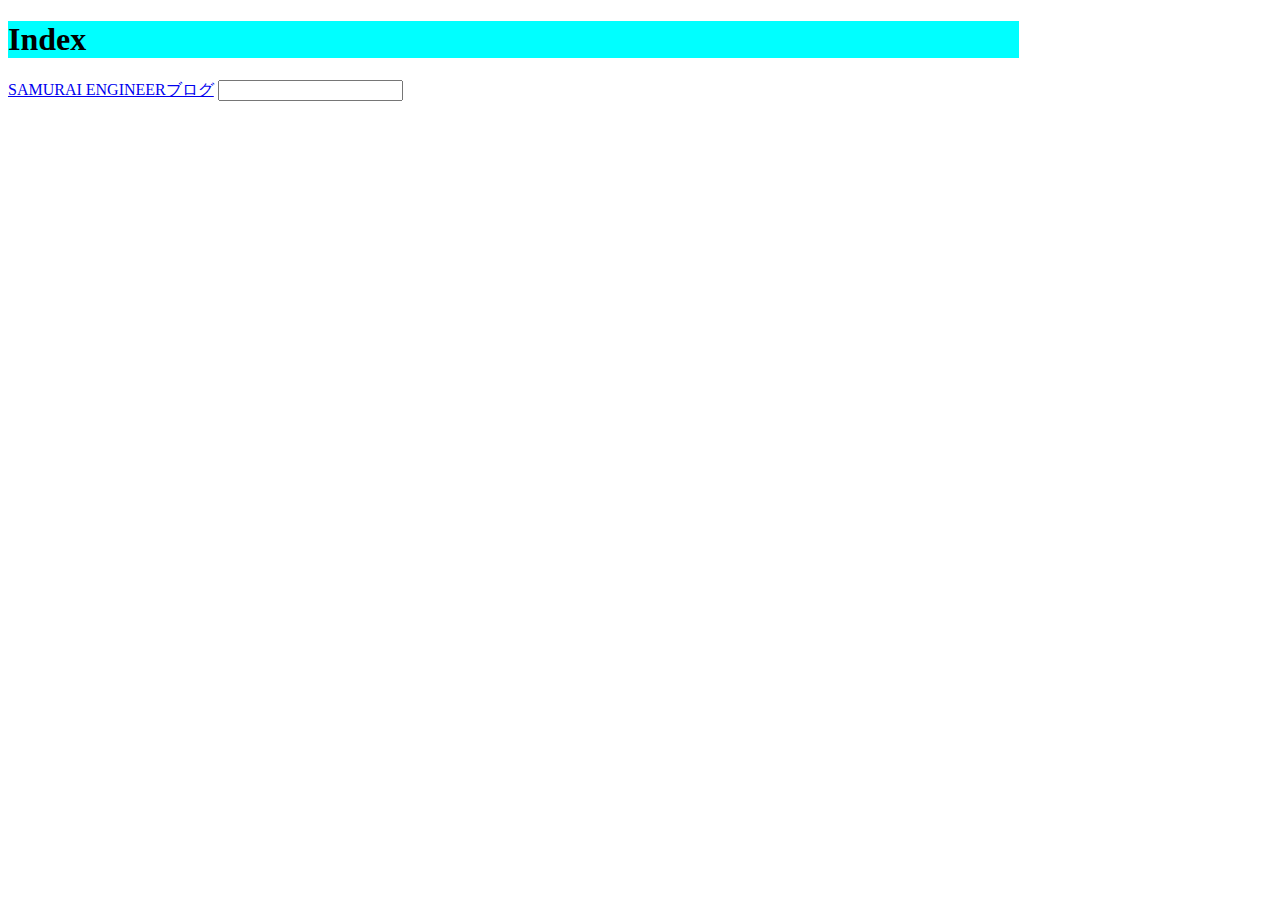
<file: index/images/index.html>
<!DOCTYPE html>
<html lang="ja">
<head>
    <meta charset="UTF-8">
    <title>Html/cssの学習</title>
    <!-- stylesheet.cssの読み込み -->
<!--    <link rel="stylesheet" href="stylesheet.css" type="text/css">  -->
  <style>
    a:hover {
      background-color: orange;
    }
    a:active {
      background-color: yellow;
    }
    input:focus {
      background-color: lime;
    }
    
    h1 {
      background-color: aqua;
      width: 80%;
    }
  </style>
</head>
<body>
  <h1>Index</h1>
  <a href="https://www.sejuku.net/blog/">SAMURAI ENGINEERブログ</a>
  <input type="text" />
</body>
</html>
</file>
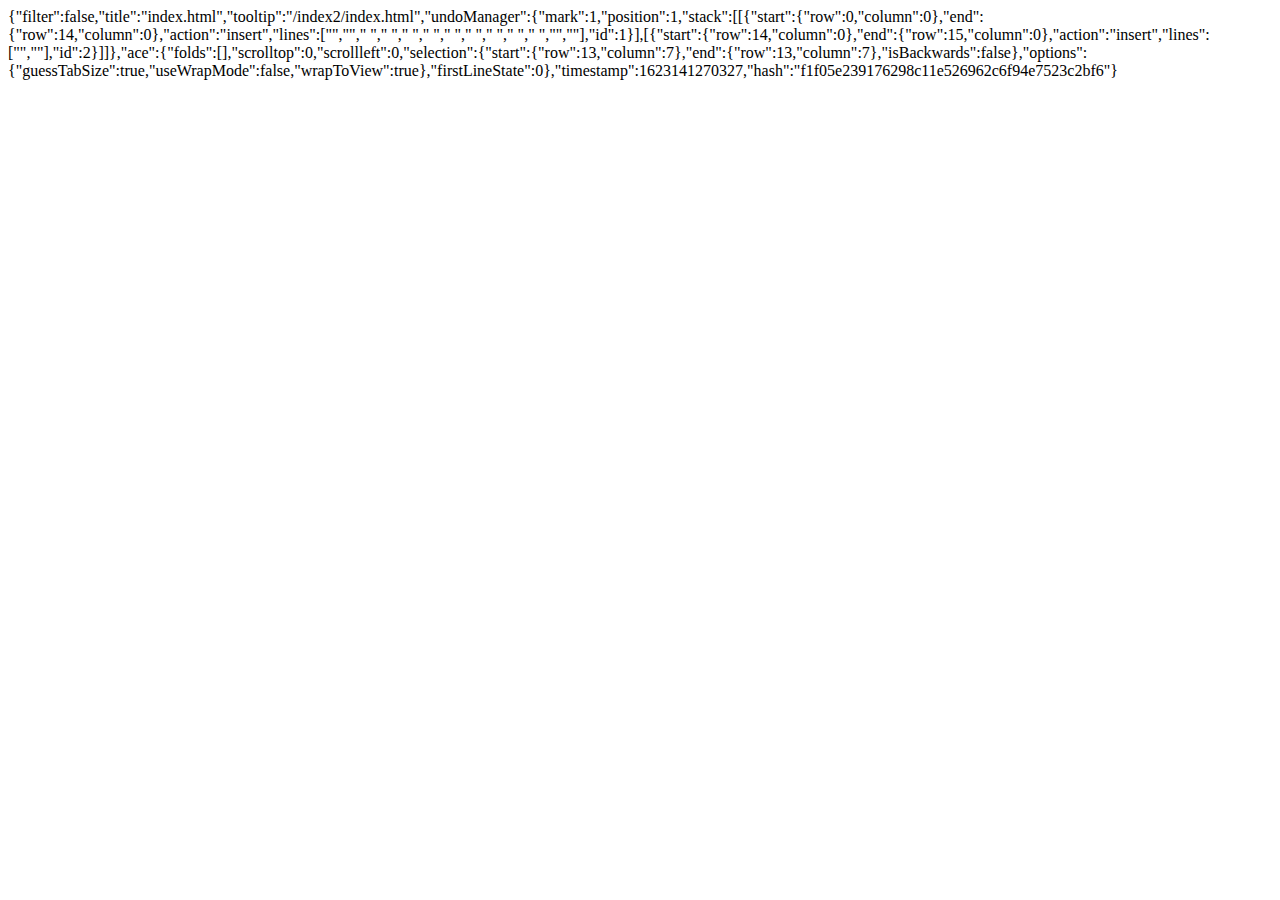
<file: .c9/metadata/environment/index2/index.html>
{"filter":false,"title":"index.html","tooltip":"/index2/index.html","undoManager":{"mark":1,"position":1,"stack":[[{"start":{"row":0,"column":0},"end":{"row":14,"column":0},"action":"insert","lines":["<!DOCTYPE html>","<html lang=\"ja\">","  <head>","    <meta charset=\"utf-8\">","    <title>JavaScriptの練習</title>","  </head>","  <body>","    ","    ","    <script>","      //ここにJavaScriptを記述する","    </script>","  </body>","</html>",""],"id":1}],[{"start":{"row":14,"column":0},"end":{"row":15,"column":0},"action":"insert","lines":["",""],"id":2}]]},"ace":{"folds":[],"scrolltop":0,"scrollleft":0,"selection":{"start":{"row":13,"column":7},"end":{"row":13,"column":7},"isBackwards":false},"options":{"guessTabSize":true,"useWrapMode":false,"wrapToView":true},"firstLineState":0},"timestamp":1623141270327,"hash":"f1f05e239176298c11e526962c6f94e7523c2bf6"}
</file>
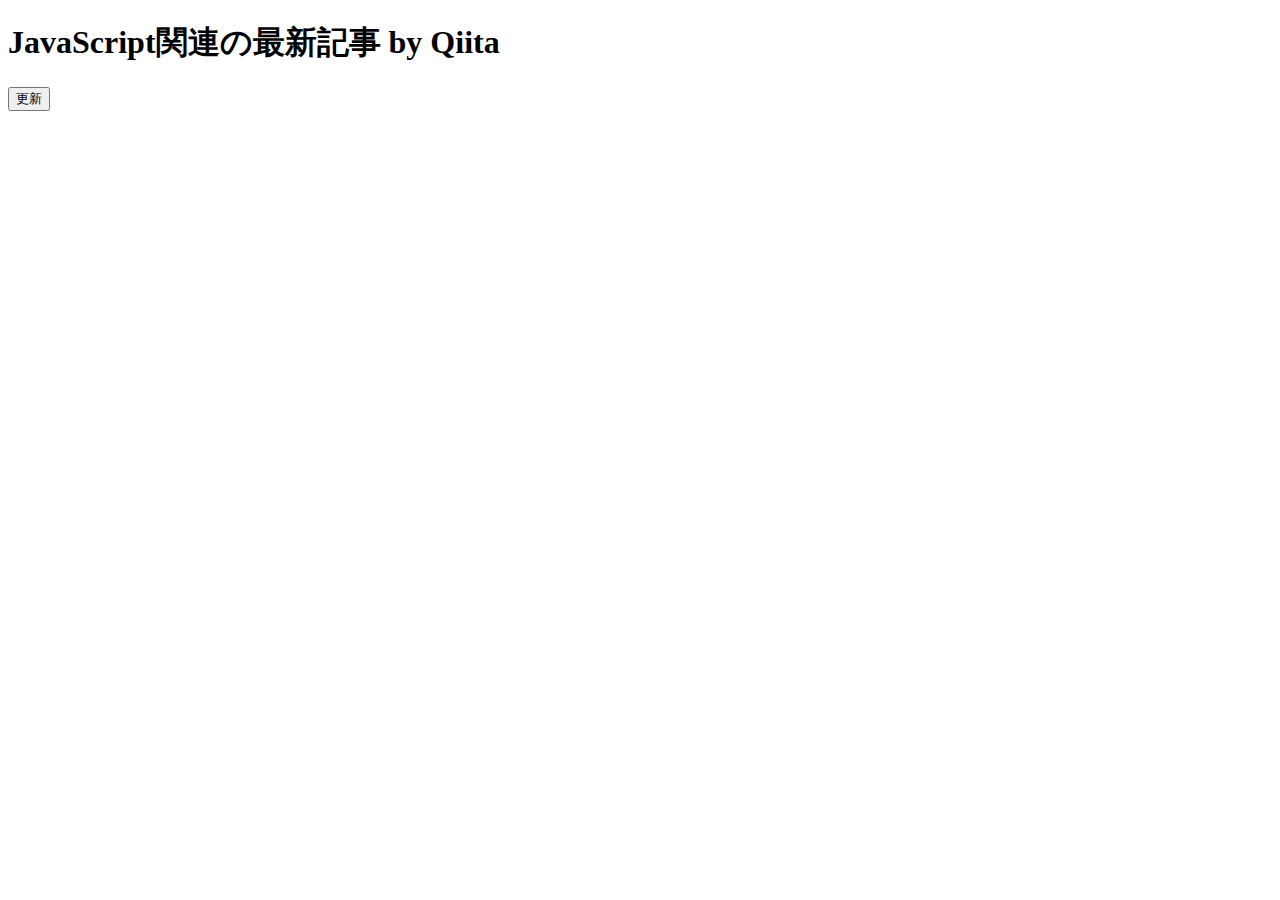
<file: index/index2.html>
<!DOCTYPE html>
<html lang="ja">
  <head>
    <meta charset="utf-8">
    <title>JavaScriptの練習・HTMLの表示</title>
    <style>
      #dialog {
        width: 500px;
        padding: 60px 40px;
        text-align: center;
        border: 1px solid #aaaaaa;
        box-shadow: 2px 2px 4px #888;
      }
      .screenBlue {
        height: 100vh;
        color: #fff;
        font-size: 5em;
        text-align: center;
        background-color: #88f;
      }
      .screenRed {
        height: 100vh;
        color: #fff;
        font-size: 5em;
        text-align: center;
        background-color: #f88;
      }
      .pagetop {
        display: none;
        padding: 40px 10px;
        background-color: #fff;
        color: #000;
        text-decoration: none;
        border-radius: 50%;
        
        position: fixed;
        bottom: 10px;
        right: 10px;
      }
    </style>
  </head>
  <body>
  <!--  <form name="myForm">
      <label>利用したことのあるOSを選択してください</label><br/>
      <input type="checkbox" name="os" value="windows" />Windows
      <input type="checkbox" name="os" value="macos" />Mac OS
      <input type="checkbox" name="os" value="linux" />Linux
      <input type="checkbox" name="os" value="ios" />iOS
      <input type="checkbox" name="os" value="android" />Android
    </form>
    <button id="btn1">実行</button><br>
    <br>
    <form name="yourForm">
      <label>名前：</label>
      <input type="text" name="yourText"/><br>
      <label>メールアドレス：</label>
      <input type="email" name="yourEmail"/>
      <br>
      <label>年齢：</label>
      <input type="radio" name="gap" value="20" />20代
      <input type="radio" name="gap" value="30" />30代
      <input type="radio" name="gap" value="40" />40代
      <input type="radio" name="gap" value="50" />50代
      <br>
      <br>
      <label>普段使っているスマホは？</label><br>
      <input type="checkbox" name="smartphone" value="iPhone" />iPhone
      <input type="checkbox" name="smartphone" value="Android" />Android
      <input type="checkbox" name="smartphone" value="ガラケー" />ガラケー
      <input type="checkbox" name="smartphone" value="その他" />その他
    </form><br>
    <button id="btn2">実行</button>
    
  //  chapter 10   
    <textarea id="text" cols="50" rows="7"></textarea>
    
    <p id="count">0文字</p>
    <h1 id="text2">こんにちは</h1>
    
    <form id="dialog" name="dialog">
      <p>ボタンをクリックしてください</p>
      <input type="button" name="yes" value="はい"/>
      <input type="button" name="no" value="いいえ"/>
      <input type="button" name="cancel" value="キャンセル"/>
    </form>
    <div class="screenBlue">ここがトップページです</div>
    <div class="screenRed">2ページ目</div>
    <div class="screenBlue">3ページ目</div>
    <div class="screenRed">4ページ目</div>
    <div class="screenBlue">5ページ目</div>
    
    <a class="pagetop" id="top" href="#">TOPに戻る</a>  -->
    
    <h1>JavaScript関連の最新記事 by Qiita</h1>
    <button id="btn3">更新</button>
    <ul id="list"></ul>
    <script>
  /*    const topLink = document.getElementById('top');
      window.addEventListener('scroll', () => {
        const scrollValue = document.scrollingElement.scrollTop;
        
        if(scrollValue >= 250) {
          topLink.style.display = "inline";
        } else if (scrollValue < 250) {
          topLink.style.display = "none";
        }
      });
    
      const text = document.getElementById('text');
      const count = document.getElementById('count');
      text.addEventListener('keyup', () => {
        const inputText = text.value.replace(/[\n\s]/g, "");
        count.textContent = inputText.length + '文字';
      });
      
      const btn2 = document.getElementById('btn2');
      btn2.addEventListener('click', () => {
        const form = document.forms.yourForm;
        console.log(form.yourText.value);
        console.log(form.yourEmail.value);
        console.log(form.gap.value);
        
        form.smartphone.forEach(item => {
          if(item.checked) console.log(item.value);
        });
      });
    
      const btn1 = document.getElementById('btn1');
      btn1.addEventListener('click', () => {
        const form = document.forms.myForm;
        form.os.forEach(item => {
          if(item.checked) console.log(item.value);
        });
      });      */
      
  /*    const h1 = document.getElementById('text2');
      let countUp = 0; 
      
      const timer = setInterval( () => {
        h1.style.fontSize = countUp + `px`;
        countUp++;
        if(countUp >= 70) clearInterval(timer);
      }, 10);
      
      const form = document.forms.dialog;
        form.yes.addEventListener('click', () => {
          console.log('「はい」がクリックされました！');
        });
        form.no.addEventListener('click', () => {
         console.log('「いいえ」がクリックされました！');
        });
        form.cancel.addEventListener('click', () => {
          console.log('「キャンセル」がクリックされました！');
        });
                  */
      
  /*    const myName = 'Yoshi';
      const myAge = 35;
      console.log('私の名前は' + myName + 'で、年齢は' + myAge + 'です。');  
      
      const cart = ['Kindle Fire HD 10', 19980, 1];
      console.log('商品名：' + cart[0]);
      console.log('価格：' + cart[1] + '円');
      console.log('個数：' + cart[2]);
      
      cart.push(100);
      console.log(cart);
      
      const janken = ['グー', 'チョキ', 'パー'];
      const rnd = Math.floor(Math.random() * janken.length);
      console.log(janken[rnd]);
      
      const userID = ['user34', '', 'user18', '', 'user54', 'user48'];
      const result = userID.filter(element => {
        return element !== '';
      })
      console.log(result);         */
      
    /*  const user = ['田中太郎','佐藤一郎','山田次郎', '山田三郎', '伊藤花子'];
      user.forEach(name => {
        if(name === '山田三郎') {
          console.log('山田三郎さんは存在します'); 
        } 
        name === '山田三郎' ? console.log('存在します') : false;
      });
      console.log('' ? true : false); 
      
      const luck = ['大吉', '中吉', '吉', '凶'];
      const result = Math.floor(Math.random() * luck.length);
      console.log(luck[result]);
      
      const user2 = ['田中太郎','佐藤一郎','山田次郎','伊藤三郎'];
      user2.forEach(name => {
        switch(name) {
          case '田中太郎':
            console.log(name + 'は営業部　第一課です');
            break;
          case '山田次郎':
            console.log(name + 'は製造部　生産管理課です');
            break;
          default:
            console.log(name + 'は該当データがありません');
        }
      });    */
      
     /* -------------4章課題--------------------------- */
   /*  const weight = 65.5;
     
     if(weight <= 60) {
       console.log('ダイエット成功です！');
     } else if(weight <= 70) {
       console.log('ついにここまで来ましたね');
     } else if(weight <= 80) {
       console.log('確実に成果が出ていますよ');
     } else {
       console.log('もっと頑張りましょう');
     }
     
      if(weight >= 80) {
          console.log('もっと頑張りましょう');
      } else if(weight >= 70) {
          console.log('確実に成果が出ていますよ');
      } else if(weight > 60) {
          console.log('ついにここまで来ましたね');
      } else if(weight <= 60) {
          console.log('ダイエット成功です！');
      }
     
     const animal = '犬';
     switch(animal) {
       case '犬':
         console.log('ワンワン！');
         break;
       case '猫':
         console.log('sニャーン！');
         break;
       case '牛':
         console.log('モー！');
         break;
       case 'ライオン':
         console.log('ガオー！');
         break;
       case '烏':
         console.log('カー！');
         break;
       default:
         console.log('該当する動物はいません。');
     }
     
     let state = true;
     while(state) {
       // 0〜9の乱数を生成する
       let random = Math.floor(Math.random() * 10);
       
       // 数値が3になったら繰り返し処理を終了する
       if(random === 3) state = false;
       
       console.log(random);
     }                              */
     
     for (let i = 1; i < 10; i++ ) {
       console.log(i);
     }
   //  5章-1
     
    
  /*  let enemy = 10;
    
    while(true) {
      let command = prompt('敵が現れた！（【1】攻撃　【2】逃げる）');
      if(command === '1') {
        let attack = Math.floor(Math.random() * 10);
        console.log(attack + 'の攻撃！');
        enemy = enemy - attack;
            console.log('敵を倒した！');
          if(enemy <= 0) {
            break;
          }
        console.log('敵の体力は残り' + enemy + 'です'); 
        
      } else if(command === '2') {
        console.log('無事に逃げました');
        break;
      }
    }  
    console.log('ゲーム終了');           */
    
    //  6章関数
    // 関数宣言の場合
  /*  function myFunc() {
      console.log('これは関数宣言です。');
    }
    function myFunc() {
    }
    
    myFunc();  関数の実行
      console.log('これは二つ目の関数宣言です。');
    
  　関数式の場合
    const myFunc2 = (keyword) => {
      console.log('指定した文字は、「'+ keyword +'」ですね？');
    };
    myFunc2('プログラミング');
    
    const products = ['テレビ','冷蔵庫','机','スマホ','本棚','椅子','テーブル'];
    
    const search = (items, target) => {
      const result = items.filter(item => item === target);
      
      if(result.length) {
        return '商品が見つかりました！';
      } else {
        return 'お探しの商品は見つかりませんでした';
      }
    };
    console.log(search(products, 'テーブル'));   */
    
  /*  const yourNumber = 40;
    const getDouble = (number) => {
      return number * 2;
    }
    console.log(getDouble(yourNumber));
    
    const doller = 108;
   // const getYen = change => change * Dollar;
    const getYen = (change) => {
      return change * doller;
    };
    
    while(true) {
      const money = prompt('ドルから円へ換算します。');
      if(money) {
        console.log(getYen(money) + '円です');
      } else break;
    }                */
    
  /*  const user = {
      name:'太郎',
      age:30,
      area:'東京都'
    };
    user.name = '山田太郎';
    user.hobby = '読書'; //追加
    delete user.age;　//削除
    console.log(user); 
    
    const user = {
      name:'太一',
      age:30,
      
      getName: function() {
        console.log(this.name);
      }
    };
    user.getName();　　　　　　　　　*/
    
  /*  const object = {
      getThis1: function() {
        return this;
      },
      getThis2: () => this
    };
    console.log(object.getThis1());
    console.log(object.getThis2());
    
    const contact_name = prompt('名前を入力して下さい');
    const contact_tel = prompt('電話番号を入力して下さい');
    
    const contact = {};
    
    contact.name = contact_name;
    contact.tel = contact_tel;  
    
    console.log(contact);   */
  /* ---------------------------------------- */  
  // クラス　
  
  /*  class Animal {
      constructor(name, age) {
        this.name = name;
        this.age = age;
      }
    }
    const dog = new Animal('犬', 8);
    console.log(dog);
    
    class Cat extends Animal {
      constructor(name, age, type) {
        super(name, age);
        this.type = type;
      }
      speak() {
        console.log(this.name + 'が「にゃーん」と鳴きました！');
      }
    }
    const cat = new Cat('アッシュ', 5, 'スコティッシュホールド');
    cat.speak();
    console.log(cat);          
  // -------------------------------  
    class Character {
      constructor(name1 ,hp) {
        this.name1 = name1;
        this.hp = hp;
      }
      attack() {
        console.log(this.name1 + 'の攻撃！');
      }
    }
    
    class Hero extends Character {
      constructor(name1, hp, exp) {
        super(name1, hp);
        this.exp = exp;
      }
      control() {
        
      }
      superAttack() {
        
      }
      speak() {
        
      }
    }
    class Enemy extends Character {
      dropItem() {
        
      }
      getPoint() {
        
      }
    }
    const hero = new Hero('主人公', 100, 10);
    const enemy = new Enemy('敵', 10, 5);
    hero.attack();
    enemy.attack();
    console.log(hero);     */
    //  ---------------------------------
    
  /*  const promise = new Promise(resolve => {
      setTimeout( () => {
        resolve('処理が完了');
      }, 20000);
    });
    // then()を使って完了通知を受け取る
    // 引数resultには渡された文字列が格納されている
    promise.then(result => console.log(result));       
    
    // 1つ目のPromise処理
    const promise1 = () => {
      return new Promise(resolve => {
        setTimeout( () => {
          resolve('一つ目の処理が完了');
        }, 10000);
      });
    };
    // 2つ目のPromise処理
    const promise2 = () => {
      return new Promise(resolve => {
        setTimeout( () => {
          resolve('二つ目の処理が完了');
        }, 10000);
      });
    };
    const promise3 = () => {
    // 3つ目のPromise処理
      return new Promise(resolve => {
        setTimeout( () => {
          resolve('三つ目の処理が完了');
        }, 10000);
      });
    };
    promise1()
    // 1つ目の非同期処理
    .then(data => {
      console.log(data);
      return promise2(); // 次に実行する非同期処理を指定
    })
    // 2つ目の非同期処理
    .then(data => {
      console.log(data);
      return promise3(); // 次に実行する非同期処理を指定
    })
    // 3つ目の非同期処理
    .then(data => console.log(data));      */
     
    const url = 'https://qiita.com/api/v2/tags/javascript/items';
    const btn3 = document.getElementById('btn3');
    const list = document.getElementById('list');
    
    const createList = item => {
      const li = document.createElement('li');
      const a = document.createElement('a');
      
      a.href = item.url;
      li.textContent = item.title;
      
      a.appendChild(li);
      list.appendChild(a);
    };
    btn3.addEventListener('click', () => {
      list.innerHTML = '';
      
      fetch(url)
      .then(data => data.json()) // JSONデータとして取得する
      .then(data => {
        data.forEach(item => createList(item));
      });
    });
     
    </script>
  </body>
</html>
</file>
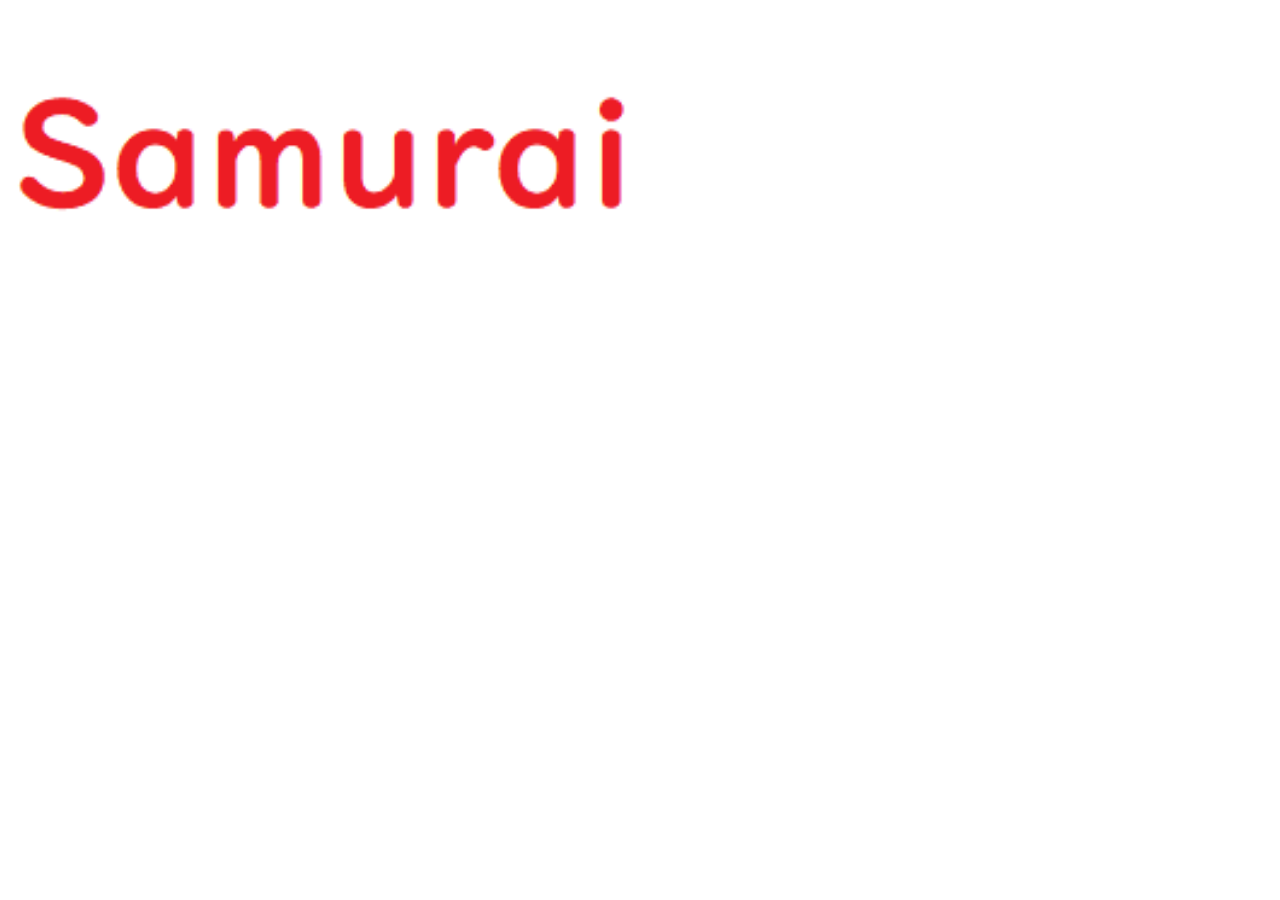
<file: index/untitled-html.html>
<!DOCTYPE html>
<html lang="ja">
<head>
    <style>
        #responsive-img {
            height: auto;
            width: 50vw;
        }
    </style>
</head>
    <body>
        <img src="hoge.png" id="responsive-img">
    </body>
</html>
</file>
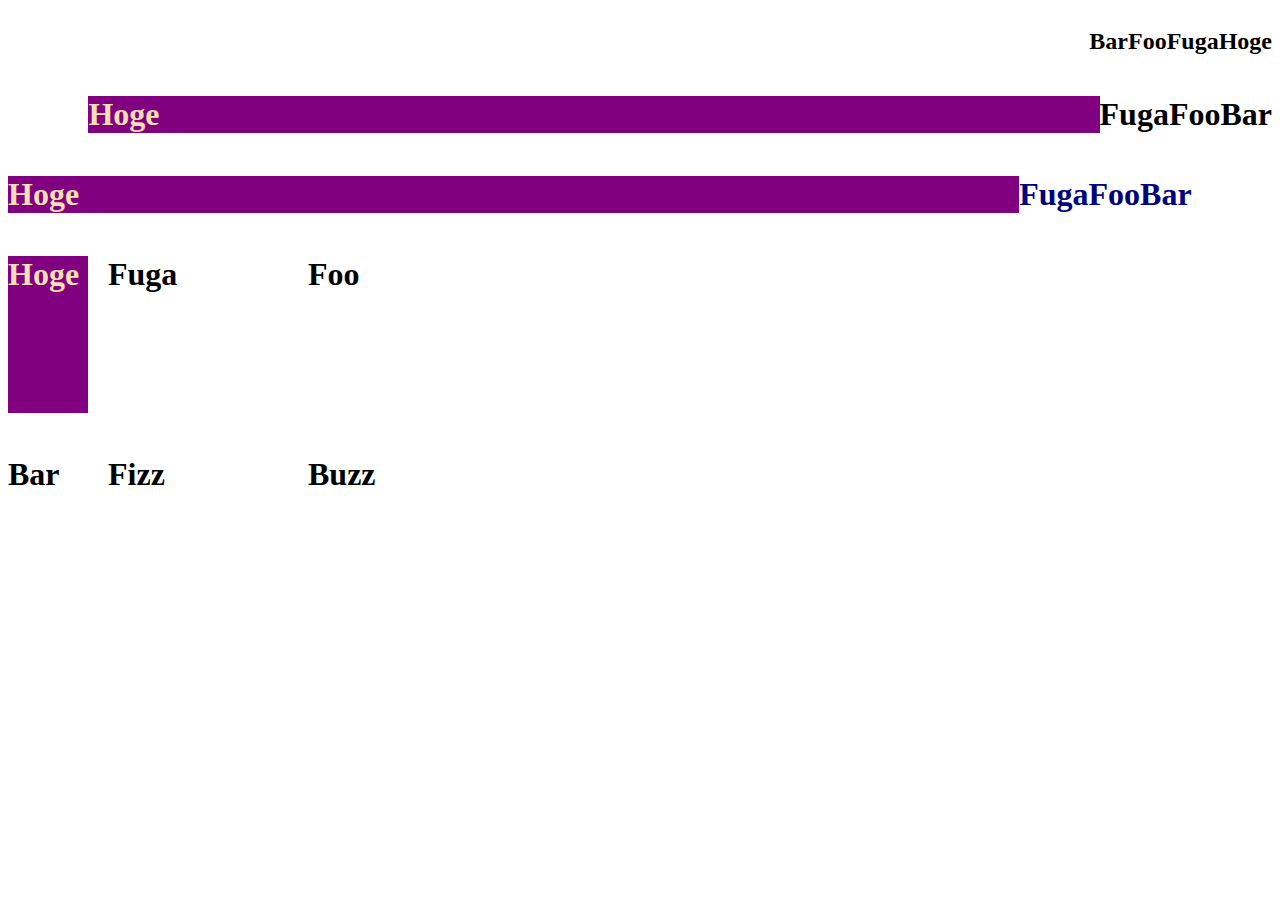
<file: index/images/hoge.html>
<!DOCTYPE html>
<html lang="ja">
    <head>
        <style>
            h1:first-of-type {
                background-color: purple;
                color: wheat;
                width: 80%;
            }
        
            #flex-flow {
                display: flex;
                flex-flow: row-reverse wrap;
            }
            
            #flex-end {
                display: flex;
                justify-content: flex-end;
            }
            
            #stretch {
                display: flex;
                align-content: stretch;
                color: navy;
            }
            
            #grid {
                display: grid;
                grid-template-columns: 100px 200px 200px;
                grid-template-rows: 200px 200px;
            }
        </style>
    </head>
    <body>
        <div id="flex-flow">
            <h2>Hoge</h2>
            <h2>Fuga</h2>
            <h2>Foo</h2>
            <h2>Bar</h2>
        </div>
        
        <div id="flex-end">
            <h1>Hoge</h1>
            <h1>Fuga</h1>
            <h1>Foo</h1>
            <h1>Bar</h1>
        </div>
        
        <div id="stretch">
            <h1>Hoge</h1>
            <h1>Fuga</h1>
            <h1>Foo</h1>
            <h1>Bar</h1>
        </div>
        
        <div id="grid">
            <h1>Hoge</h1>
            <h1>Fuga</h1>
            <h1>Foo</h1>
            <h1>Bar</h1>
            <h1>Fizz</h1>
            <h1>Buzz</h1>
        </div>
    </body>
</html>
</file>
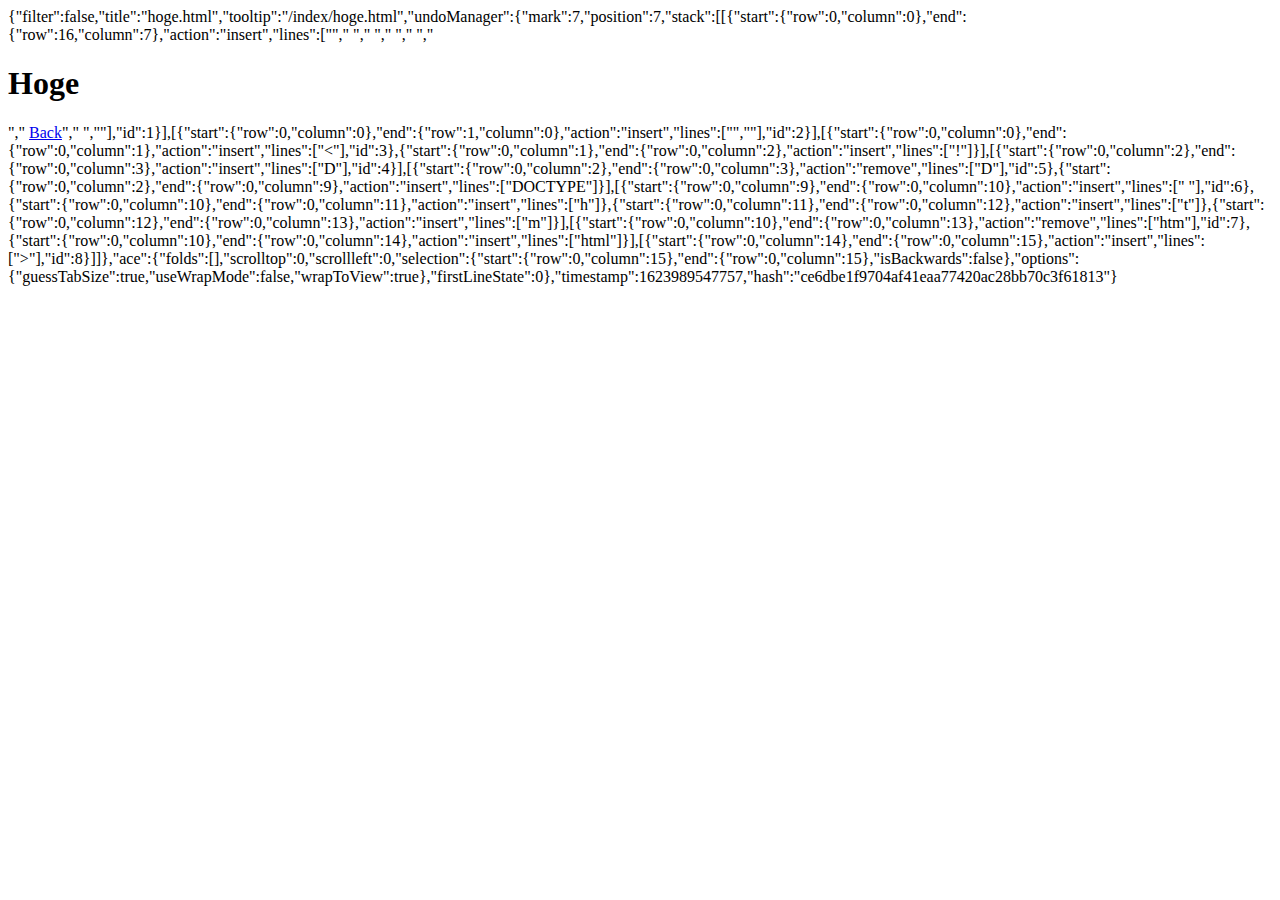
<file: .c9/metadata/environment/index/hoge.html>
{"filter":false,"title":"hoge.html","tooltip":"/index/hoge.html","undoManager":{"mark":7,"position":7,"stack":[[{"start":{"row":0,"column":0},"end":{"row":16,"column":7},"action":"insert","lines":["<html lang=\"ja\">","    <head>","        <style>","            a:link {","                color: black;","            }","","            a:visited {","                color: red;","            }","        </style>","    </head>","    <body>","        <h1>Hoge</h1>","        <a href=\"index.html\">Back</a>","    </body>","</html>"],"id":1}],[{"start":{"row":0,"column":0},"end":{"row":1,"column":0},"action":"insert","lines":["",""],"id":2}],[{"start":{"row":0,"column":0},"end":{"row":0,"column":1},"action":"insert","lines":["<"],"id":3},{"start":{"row":0,"column":1},"end":{"row":0,"column":2},"action":"insert","lines":["!"]}],[{"start":{"row":0,"column":2},"end":{"row":0,"column":3},"action":"insert","lines":["D"],"id":4}],[{"start":{"row":0,"column":2},"end":{"row":0,"column":3},"action":"remove","lines":["D"],"id":5},{"start":{"row":0,"column":2},"end":{"row":0,"column":9},"action":"insert","lines":["DOCTYPE"]}],[{"start":{"row":0,"column":9},"end":{"row":0,"column":10},"action":"insert","lines":[" "],"id":6},{"start":{"row":0,"column":10},"end":{"row":0,"column":11},"action":"insert","lines":["h"]},{"start":{"row":0,"column":11},"end":{"row":0,"column":12},"action":"insert","lines":["t"]},{"start":{"row":0,"column":12},"end":{"row":0,"column":13},"action":"insert","lines":["m"]}],[{"start":{"row":0,"column":10},"end":{"row":0,"column":13},"action":"remove","lines":["htm"],"id":7},{"start":{"row":0,"column":10},"end":{"row":0,"column":14},"action":"insert","lines":["html"]}],[{"start":{"row":0,"column":14},"end":{"row":0,"column":15},"action":"insert","lines":[">"],"id":8}]]},"ace":{"folds":[],"scrolltop":0,"scrollleft":0,"selection":{"start":{"row":0,"column":15},"end":{"row":0,"column":15},"isBackwards":false},"options":{"guessTabSize":true,"useWrapMode":false,"wrapToView":true},"firstLineState":0},"timestamp":1623989547757,"hash":"ce6dbe1f9704af41eaa77420ac28bb70c3f61813"}
</file>
